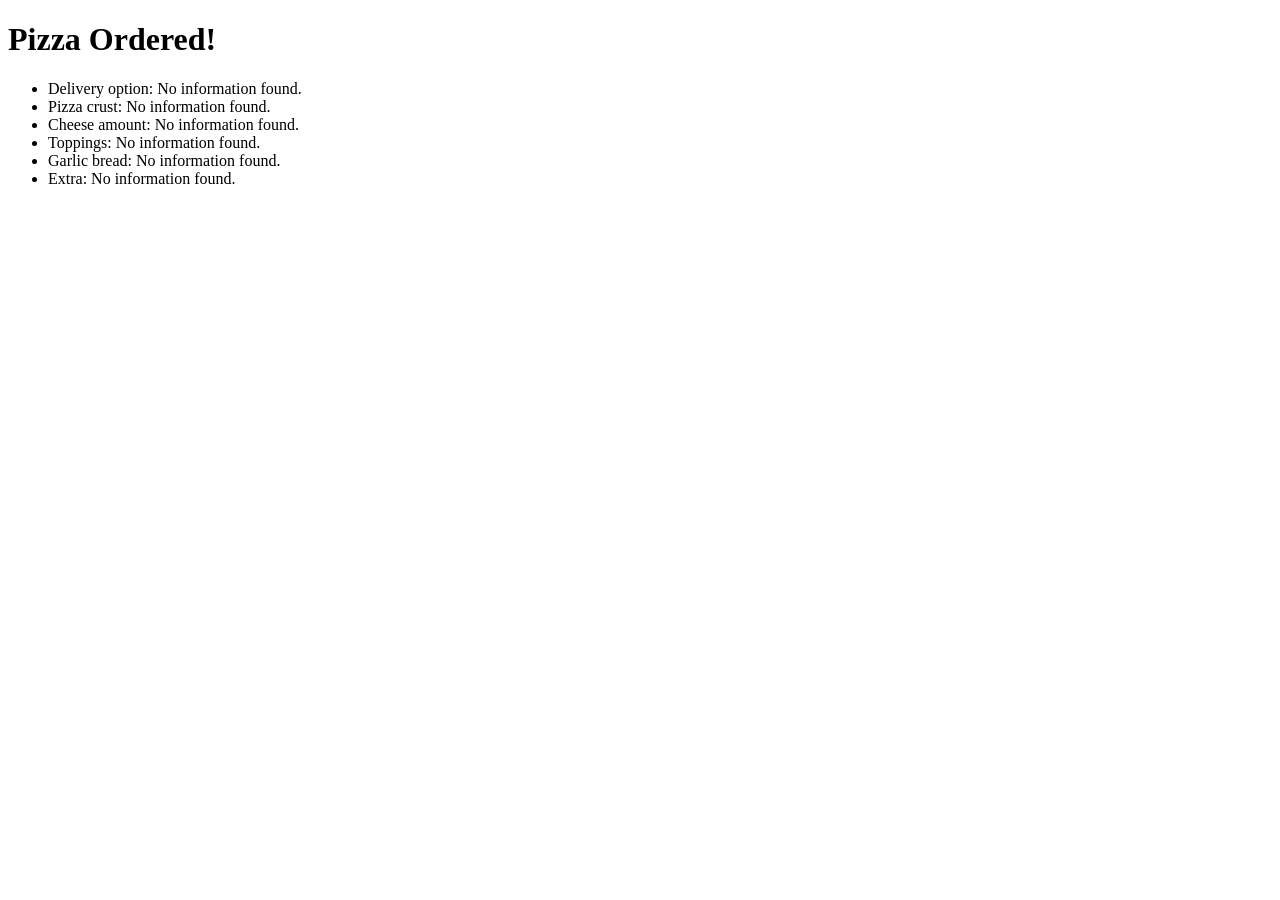
<file: pizzaOrdered.html>
<!DOCTYPE html>
<html lang="en">
<head>
    <meta charset="UTF-8">
    <meta name="viewport" content="width=device-width, initial-scale=1.0">
    <title>Ordered Pizza!</title>
    <link rel="icon" href="favicon.ico">
</head>
<body>
    <h1>Pizza Ordered!</h1>

    <ul id="ordered">
        <li id="delivery">Delivery option: </li>
        <li id="crust">Crust type: </li>
        <li id="cheese">Cheese amount: </li>
        <li id="toppings">Toppings: </li>
        <li id="garlicBread">Garlic bread: </li>
        <li id="extra">Extra: </li>
    </ul>

    <script src="pizzaOrdered.js"></script>
</body>
</html>
</file>
